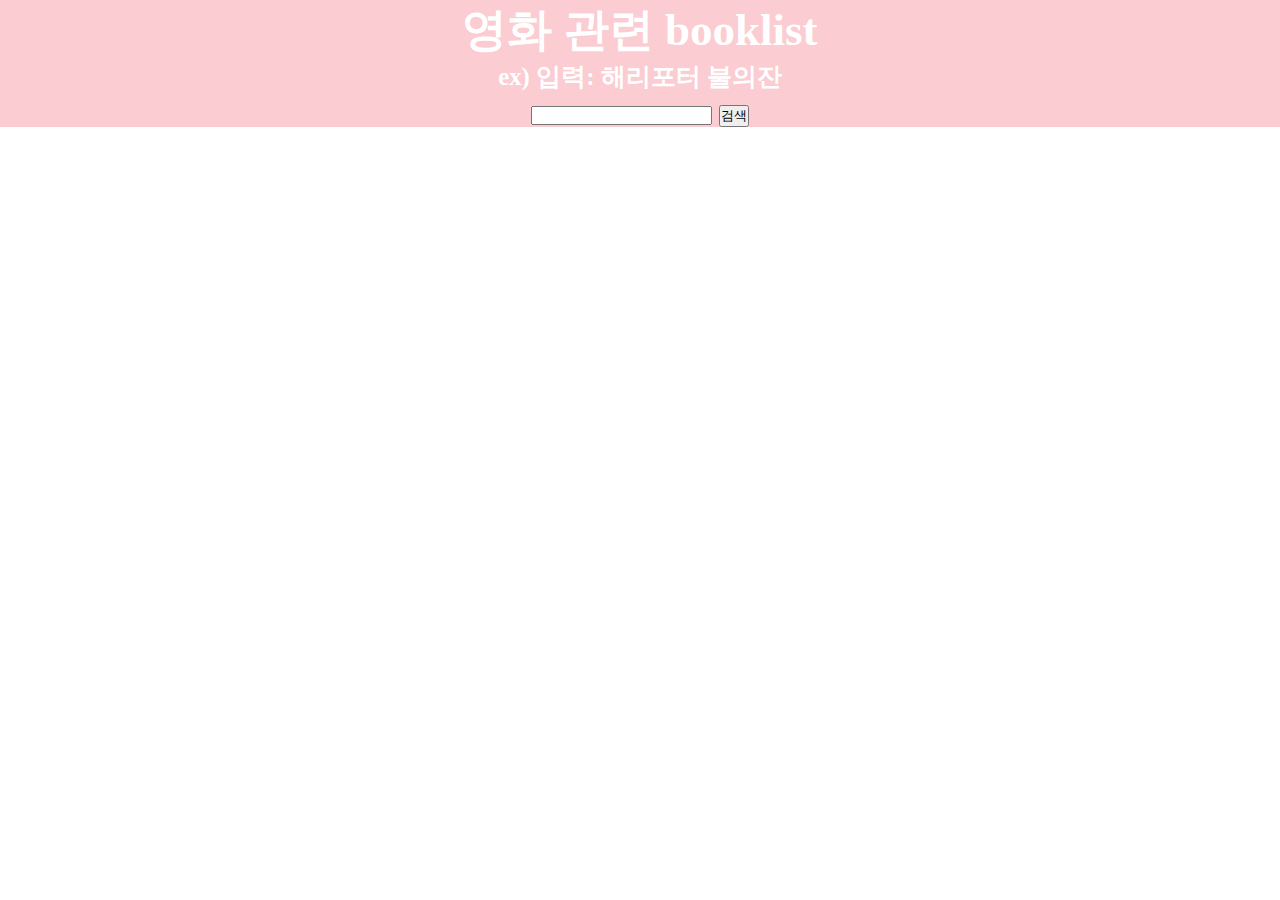
<file: book.html>
<!DOCTYPE html>
<html lang="ko">

<head>
    <meta charset="UTF-8">
    <meta http-equiv="X-UA-Compatible" content="IE=edge">
    <meta name="viewport" content="width=device-width, initial-scale=1.0">
    <title>Booksearch</title>
    <style>
        *{margin: 0; padding: 0;}
        #wrap{text-align: center; font-size:30px; color:#fff;}
        #header{height: 100%;  background: #fbccd1;}
        .container{width: 1100px; margin: 0 auto;  height: inherit; background: rgba(0,0,0,0.3);}
    </style>
</head>

<body>
    <div id="wrap">
        <div id="header">
    <h2>영화 관련 booklist</h2>
    <h5>ex) 입력: 해리포터 불의잔</h5>
    <input id="bookName" value="" type="text" >
    <button id="search">검색</button>

    <p></p>
    <script src="https://code.jquery.com/jquery-3.6.0.js"
        integrity="sha256-H+K7U5CnXl1h5ywQfKtSj8PCmoN9aaq30gDh27Xc0jk=" crossorigin="anonymous"></script>
    <script>
        $(document).ready(function(){
            $("#search").click(function () {
                $.ajax({
                    method: "GET",
                    url: "https://dapi.kakao.com/v3/search/book?target=title",
                    data: {query: $("#bookName").val() },
                    headers: {Authorization: "KakaoAK f760ffd147d4546acdd926ed154d939d"}
                })
                    .done(function (msg) {
                        console.log(msg.documents[0].title);
                        console.log(msg.documents[0].thumbnail);
                        $( "p" ).append( "<strong>"+msg.documents[0].title+"</strong>" );
                        $( "p" ).append( "<img src='"+msg.documents[0].thumbnail+"'/>" );
                    });
                });
        });
    </script> 
            </div>
        </div>
    </body>
    </html>
</file>
